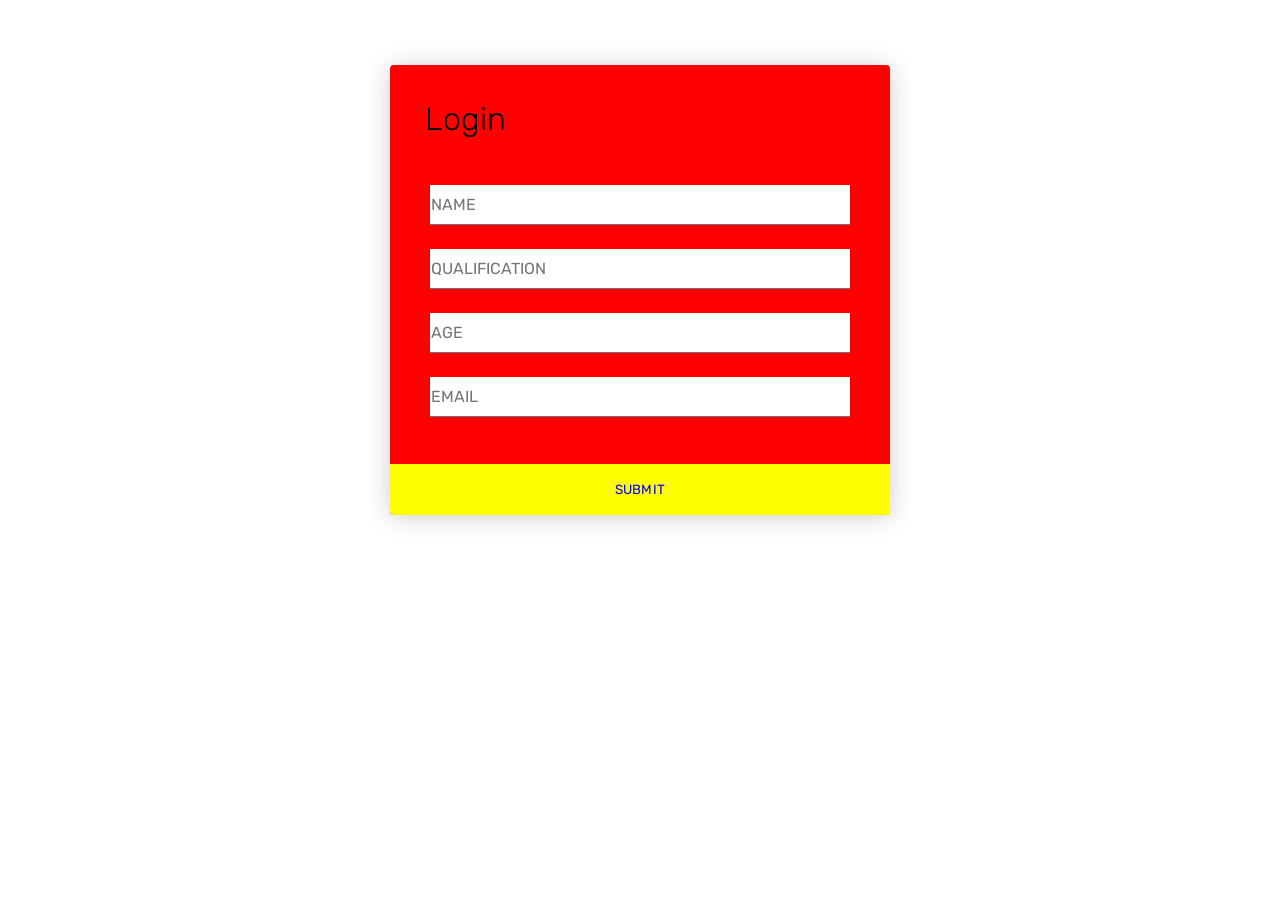
<file: Assignments/Ranjith V/Assignment 1/index.html>
<!DOCTYPE html>

<head>
  <meta charset="UTF-8">
  <title>Simple Login Form</title>
  <link rel='stylesheet' href='https://fonts.googleapis.com/css?family=Rubik:400,700'><link rel="stylesheet" href="./style.css">

</head>
<body>
<div class="login-form">
  <form>
    <h1>Login</h1>
    <div class="content">
      <div class="input-field">
        <input type="name" placeholder="Name" autocomplete="nope">
      </div>
      <div class="input-field">
	<input type="qualification" placeholder="Qualification" autocomplete="nope">
      </div>
      <div class="input-field">
	<input type="age" placeholder="Age" autocomplete="nope">
      </div>
	<div class="input-field">
      <input type="email" placeholder="Email" autocomplete="nope">
      </div>
      
     
    </div>
    <div class="action">
      <button>Submit</button>
      
    </div>
  </form>
</div>


</body>
</html>
</file>
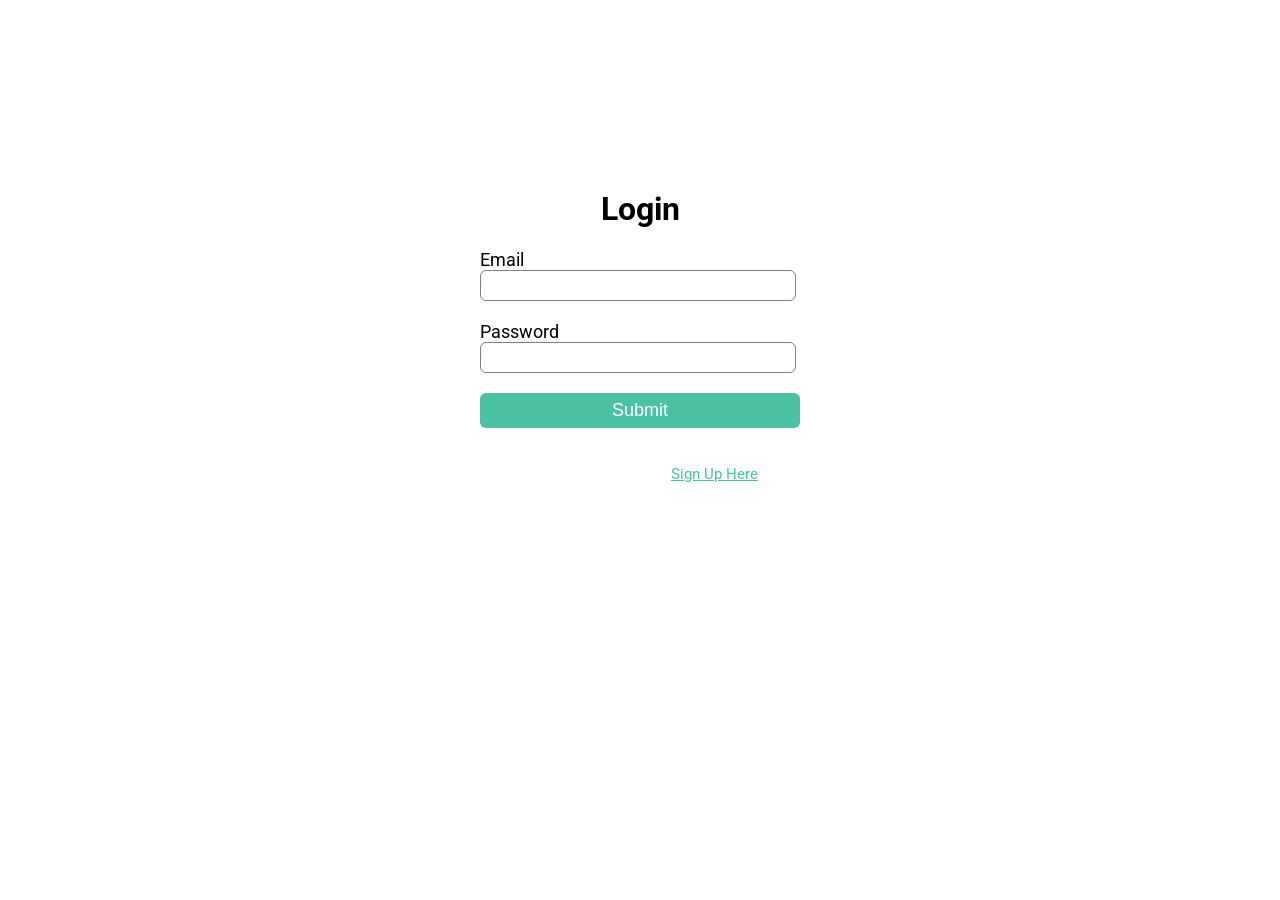
<file: Final Deliverables/Code/login.html>
<!DOCTYPE html>
<html lang="en">
  <head>
    <title>Login</title>
    <link rel="icon" type="image/x-icon" href="images/download.jpg">
    <link rel="stylesheet" href="style.css" />
    <link
      href="https://fonts.googleapis.com/css2?family=Roboto:wght@300&display=swap"
      rel="stylesheet"
    />
  </head>
  <body>
    <div class="login-box" style="margin-top:175px ;">
      <h1>Login</h1>
      <form  action="action_page.html">
        <label>Email</label>
        <input type="email" placeholder="" />
        <label>Password</label>
        <input type="password" placeholder="" />
        <input type="submit" value="Submit" />
      </form>
    </div>
    <p class="para-2">
      Not have an account? <a href="signup.html">Sign Up Here</a>
    </p>
  </body>
</html>
</file>
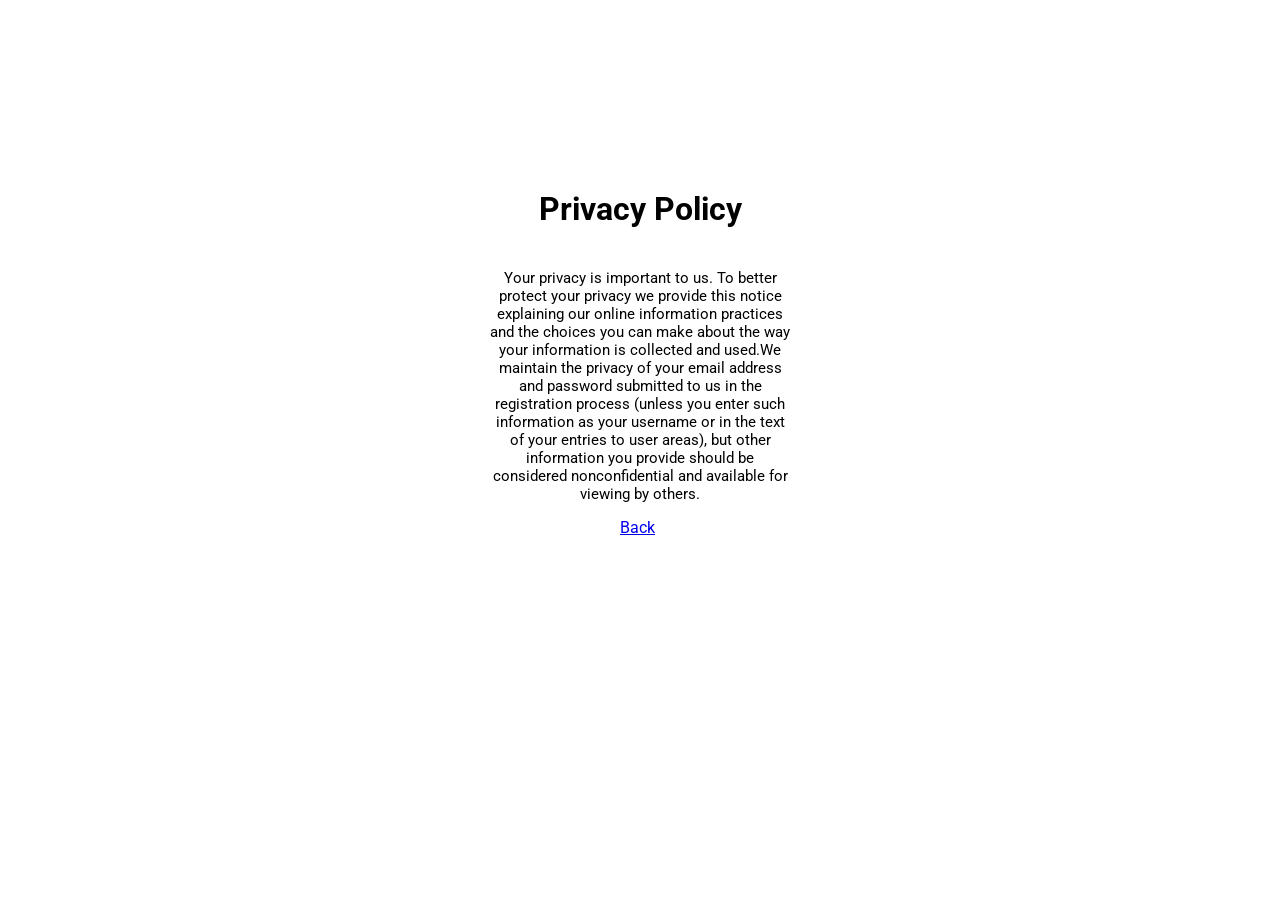
<file: Final Deliverables/Code/privacy.html>
<!DOCTYPE html>
<html lang="en">
  <head>
    <title>Privacy Policy</title>
    <link rel="icon" type="image/x-icon" href="images/download.jpg">
    <link rel="stylesheet" href="style.css" />
    <link
      href="https://fonts.googleapis.com/css2?family=Roboto:wght@300&display=swap"
      rel="stylesheet"
    />
  </head>
  <body>
    <div class="signup-box" style="height: 390px; margin-top:175px ;">
        <h1>Privacy Policy</h1>

    <p style="margin-left: 2em; margin-right: 2em;">Your privacy is important to us. To better protect your privacy we provide
        this notice explaining our online information practices and the choices you can make about the way your information is 
        collected and used.We maintain the privacy of your email address and password submitted to us in the registration process 
        (unless you enter such information as your username or in the text of your entries to user areas), but other information 
        you provide should be considered nonconfidential and available for viewing by others.
    </p>
    <a style="margin-left: 10em;" href="signup.html">Back</a>
        </div>
  </body>
</html>
</file>
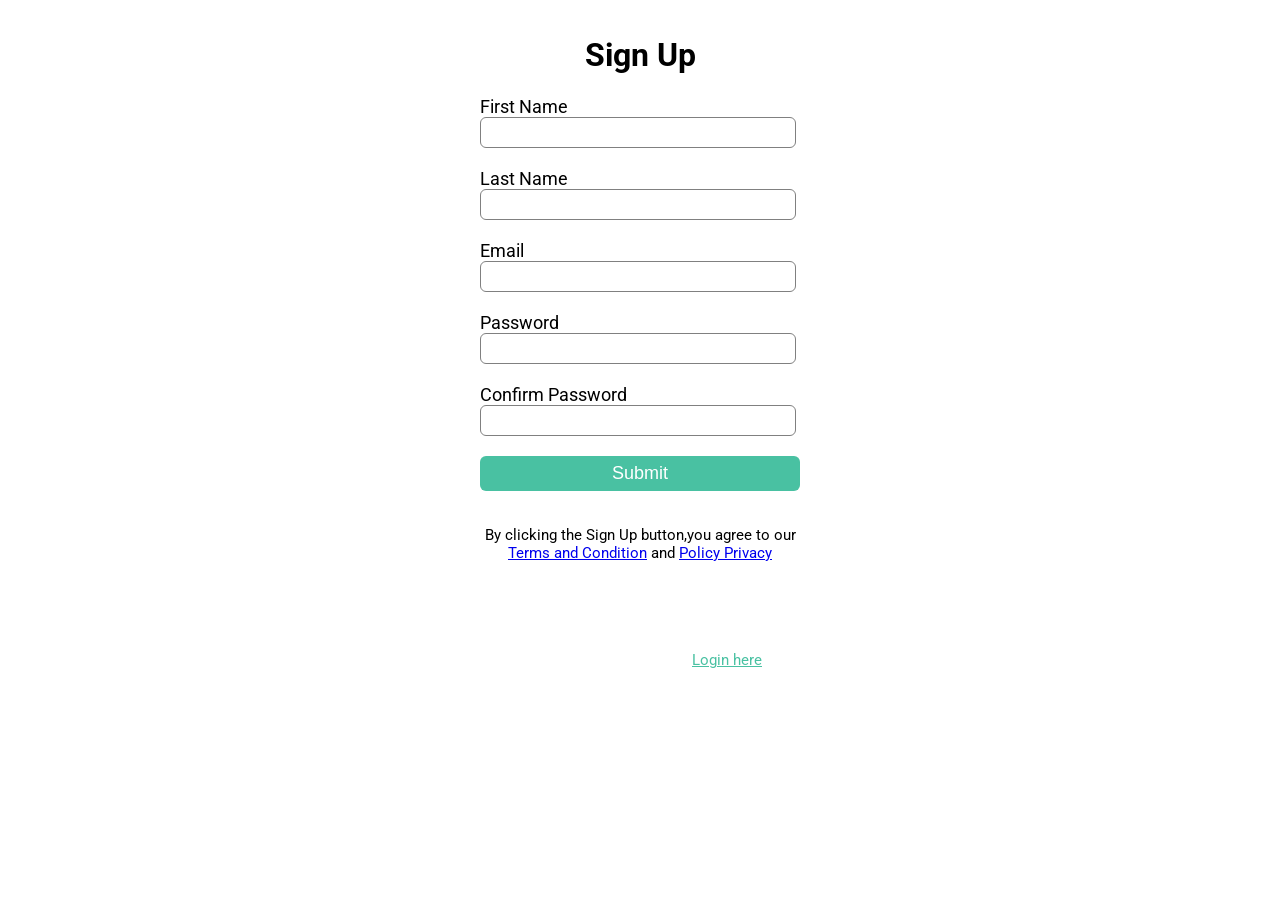
<file: Final Deliverables/Code/signup.html>
<!DOCTYPE html>
<html lang="en">
  <head>
    <title>Sign Up</title>
    <link rel="icon" type="image/x-icon" href="images/download.jpg">
    <link rel="stylesheet" href="style.css" />
    <link
      href="https://fonts.googleapis.com/css2?family=Roboto:wght@300&display=swap"
      rel="stylesheet"
    />
  </head>
  <body>
    <div class="signup-box">
      <h1>Sign Up</h1>
      <form action="action_page.html">
        <label>First Name</label>
        <input type="text" placeholder="" />
        <label>Last Name</label>
        <input type="text" placeholder="" />
        <label>Email</label>
        <input type="email" placeholder="" />
        <label>Password</label>
        <input type="password" placeholder="" />
        <label>Confirm Password</label>
        <input type="password" placeholder="" />
        <input type="submit" value="Submit" />
      </form>
      <p>
        By clicking the Sign Up button,you agree to our <br />
        <a href="terms.html">Terms and Condition</a> and <a href="privacy.html">Policy Privacy</a>
      </p>
    </div>
    <p class="para-2">
      Already have an account? <a href="login.html">Login here</a>
    </p>
  </body>
</html>
</file>
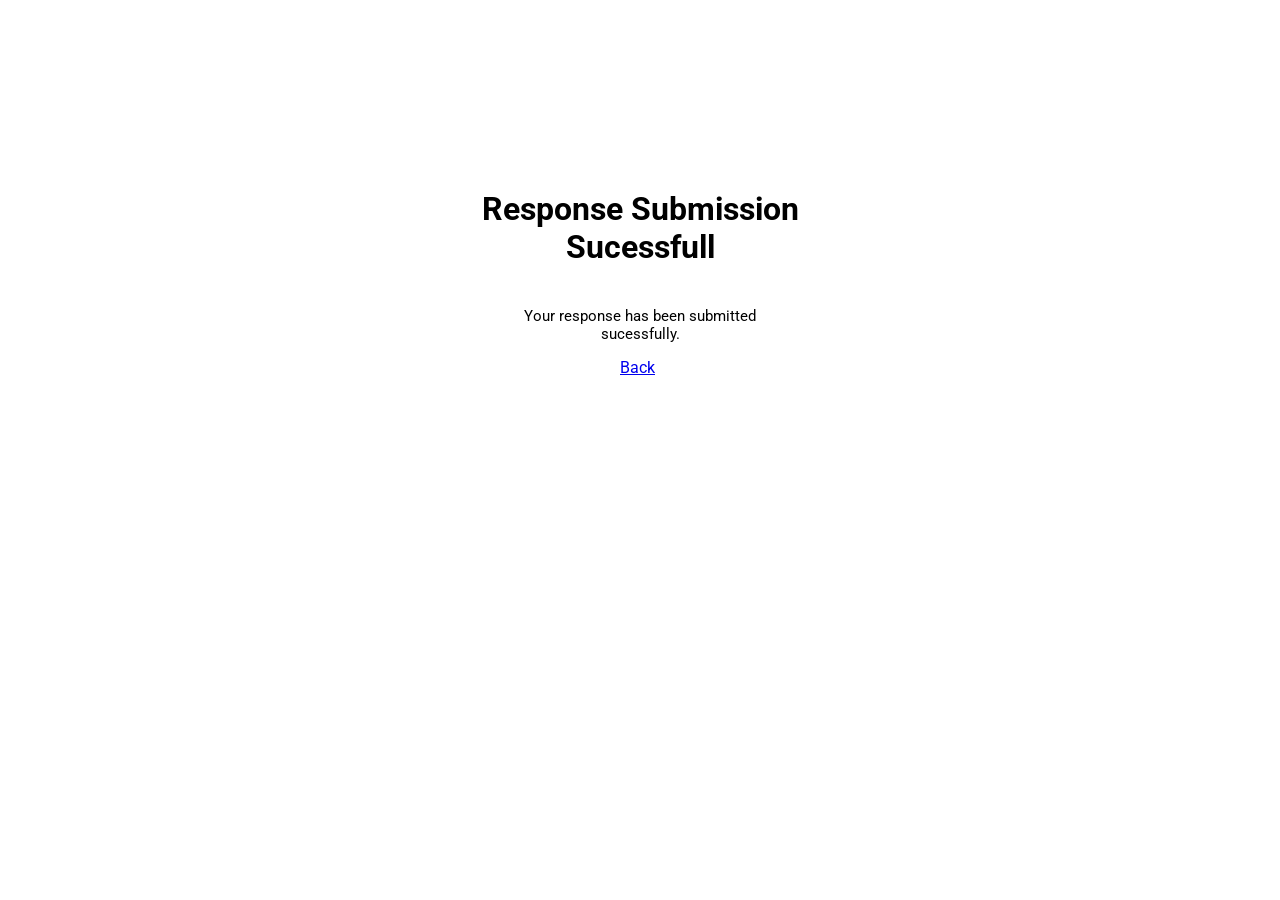
<file: Final Deliverables/Code/submit.html>
<!DOCTYPE html>
<html lang="en">
  <head>
    <title>Response</title>
    <link rel="icon" type="image/x-icon" href="images/download.jpg">
    <link rel="stylesheet" href="style.css" />
    <link
      href="https://fonts.googleapis.com/css2?family=Roboto:wght@300&display=swap"
      rel="stylesheet"
    />
  </head>
  <body>
    <div class="signup-box" style="height: 390px; margin-top:175px ;">
        <h1>Response Submission Sucessfull</h1>

    <p style="margin-left: 2em; margin-right: 2em;">Your response has been submitted sucessfully.
    </p>
    <a style="margin-left: 10em;" href="action_page.html">Back</a>
        </div>
  </body>
</html>
</file>
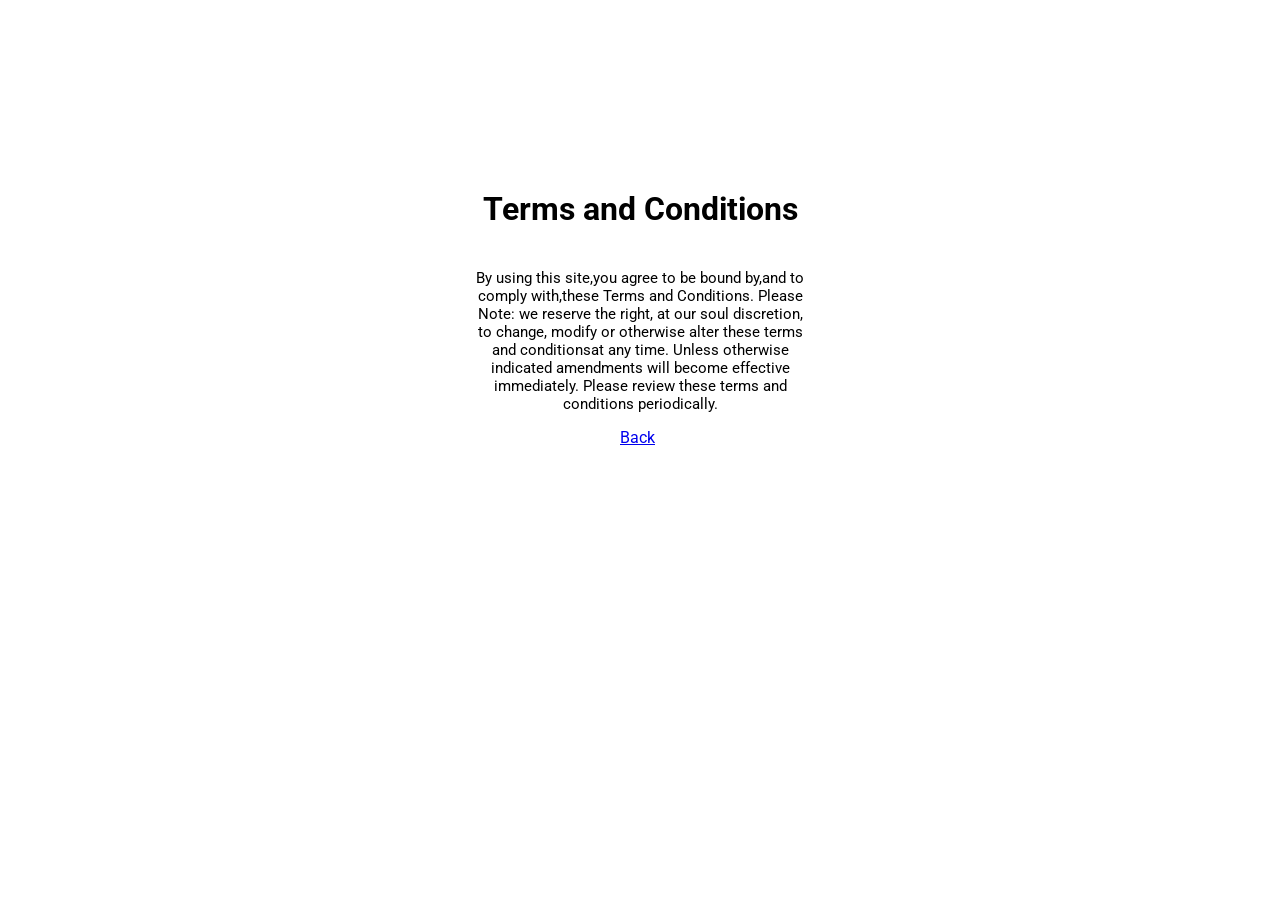
<file: Final Deliverables/Code/terms.html>
<!DOCTYPE html>
<html lang="en">
  <head>
    <title>Terms and conditions</title>
    <link rel="icon" type="image/x-icon" href="images/download.jpg">
    <link rel="stylesheet" href="style.css" />
    <link
      href="https://fonts.googleapis.com/css2?family=Roboto:wght@300&display=swap"
      rel="stylesheet"
    />
  </head>
  <body>
    <div class="signup-box" style="height: 390px; margin-top:175px ;">
        <h1>Terms and Conditions</h1>

    <p style="    margin-left: 1em; margin-right: 1em;">By using this site,you agree to be bound by,and to comply with,these Terms and Conditions.
        Please Note: we reserve the right, at our soul discretion, to change, modify or otherwise alter these terms and conditionsat any time.
        Unless otherwise indicated amendments will become effective immediately. Please review these terms and conditions periodically.
    </p>
    <a style="margin-left: 10em;" href="signup.html">Back</a>
        </div>
  </body>
</html>
</file>
<file: Assignments/Ranjith V/Assignment 1/style.css>
* {
  margin: 0;
  padding: 0;
  box-sizing: border-box;
  -webkit-font-smoothing: antialiased;
}

body {
  background: white;
  font-family: 'Rubik', sans-serif;
}

.login-form {
  background : red;
  width: 500px;
  margin: 65px auto;
  display: -webkit-box;
  display: flex;
  -webkit-box-orient: vertical;
  -webkit-box-direction: normal;
          flex-direction: column;
  border-radius: 4px;
  box-shadow: 0 2px 25px rgba(0, 0, 0, 0.2);
}
.login-form h1 {
  padding: 35px 35px 0 35px;
  font-weight: 300;
}
.login-form .content {
  padding: 35px;
  text-align: center;
}
.login-form .input-field {
  padding: 12px 5px;
}
.login-form .input-field input {
  font-size: 16px;
  display: block;
  font-family: 'Rubik', sans-serif;
  width: 100%;
  padding: 10px 1px;
  border: 0;
  border-bottom: 1px solid #747474;
  outline: none;
  -webkit-transition: all .2s;
  transition: all .2s;
}
.login-form .input-field input::-webkit-input-placeholder {
  text-transform: uppercase;
}
.login-form .input-field input::-moz-placeholder {
  text-transform: uppercase;
}
.login-form .input-field input:-ms-input-placeholder {
  text-transform: uppercase;
}
.login-form .input-field input::-ms-input-placeholder {
  text-transform: uppercase;
}
.login-form .input-field input::placeholder {
  text-transform: uppercase;
}
.login-form .input-field input:focus {
  border-color: white;
}
.login-form a.link {
  text-decoration: none;
  color: blue;
  letter-spacing: 0.2px;
  text-transform: uppercase;
  display: inline-block;
  margin-top: 20px;
}
.login-form .action {
  display: -webkit-box;
  display: flex;
  -webkit-box-orient: horizontal;
  -webkit-box-direction: normal;
          flex-direction: row;
}
.login-form .action button {
  width: 100%;
  border: none;
  padding: 18px;
  font-family: 'Rubik', sans-serif;
  cursor: pointer;
  text-transform: uppercase;
  background: yellow;
  color: blue;
  border-bottom-left-radius: 4px;
  border-bottom-right-radius: 0;
  letter-spacing: 0.2px;
  outline: 0;
  -webkit-transition: all .3s;
  transition: all .3s;
}
.login-form .action button:hover {
  background: yellow;
}
.login-form .action button:nth-child(2) {
  background: yellow;
  color: blue;
  border-bottom-left-radius: 0;
  border-bottom-right-radius: 4px;
}
.login-form .action button:nth-child(2):hover {
  background: #3c4d6d;
}
</file>
<file: Final Deliverables/Code/style.css>
body {
  background-image: url('https://www.shutterhow.com/wp-content/uploads/2021/10/womens-t-shirt-mockup-with-lilies-and-lipstick-2021-10-13-01-20-11-utc-Medium-1024x683.jpg');
    font-family: "Roboto", sans-serif;
  }
  
  .signup-box {
    width: 360px;
    height: 620px;
    margin: auto;
    background-color: white;
    border-radius: 3px;
  }
  
  .login-box {
    width: 360px;
    height: 280px;
    margin: auto;
    border-radius: 3px;
    background-color: white;
  }
  
  h1 {
    text-align: center;
    padding-top: 15px;
  }
  
  h4 {
    text-align: center;
  }
  
  form {
    width: 300px;
    margin-left: 20px;
  }
  
  form label {
    display: flex;
    margin-top: 20px;
    font-size: 18px;
  }
  
  form input {
    width: 100%;
    padding: 7px;
    border: none;
    border: 1px solid gray;
    border-radius: 6px;
    outline: none;
  }
  input[type="submit"] {
    width: 320px;
    height: 35px;
    margin-top: 20px;
    border: none;
    background-color: #49c1a2;
    color: white;
    font-size: 18px;
  }
  p {
    text-align: center;
    padding-top: 20px;
    font-size: 15px;
  }
  .para-2 {
    text-align: center;
    color: white;
    font-size: 15px;
    margin-top: -10px;
  }
  .para-2 a {
    color: #49c1a2;
  }
</file>
